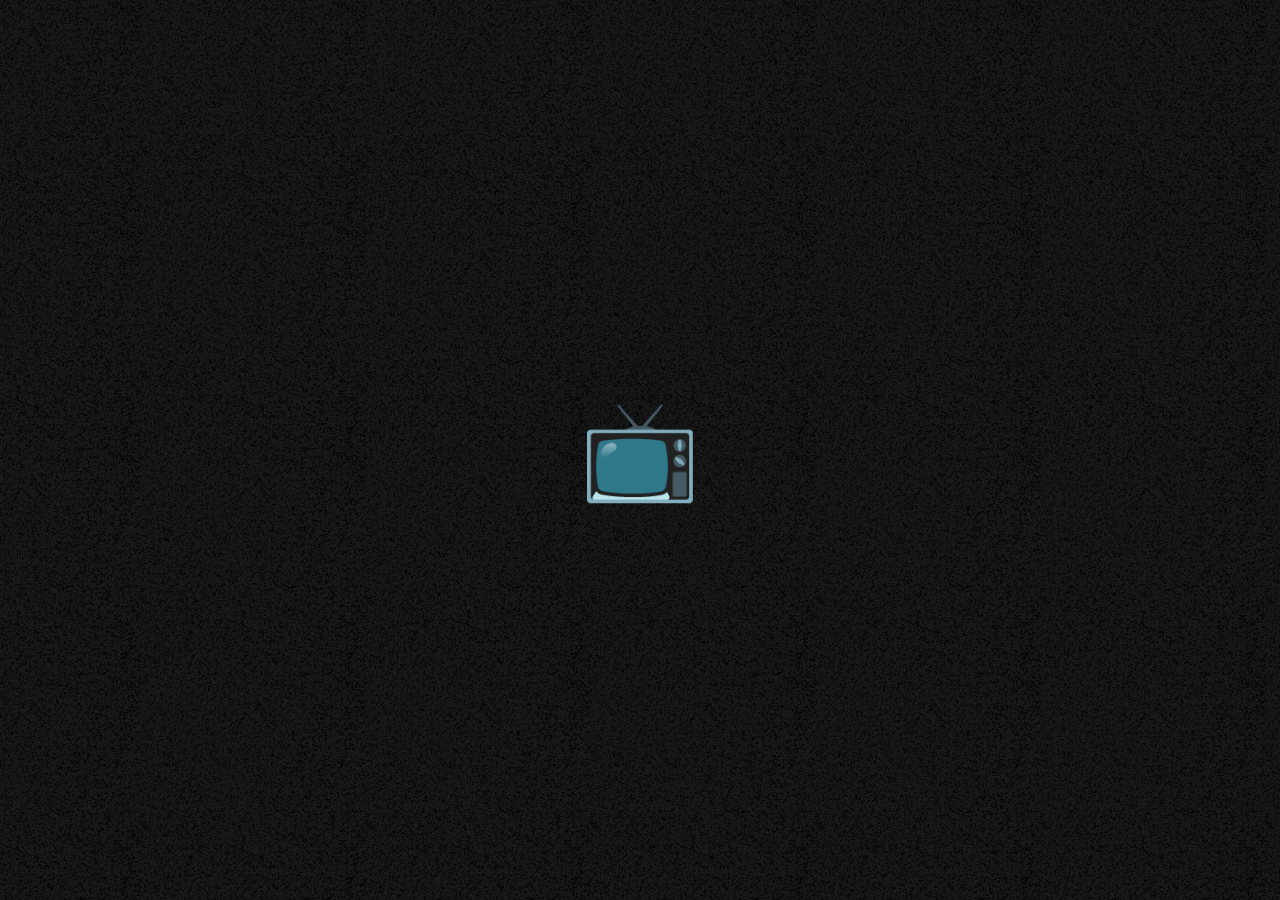
<file: Domain_entry_1/Q4/alpha.html>
<!DOCTYPE html>
<html>

<head>
    <title>Fuzzy Overlay</title>
    <style>
        *,
        *::before,
        *::after {
            box-sizing: border-box;
            margin: 0;
        }

        body {
            background: black;
            color: white;
        }

        .container {
            position: relative;
            overflow: hidden;
        }

        .title {
            font-size: 96px;
        }

        .content {
            height: 100vh;
            display: grid;
            place-items: center;

            z-index: 5;
            position: relative;
        }

        .fuzzy-overlay {
            position: absolute;
            inset: -200%;
            background-image: url("./Branches/Prog/static.jpg");
            opacity: 10%;
            z-index: 0;
            /* pointer-events: none; */

            animation: shift 0.2s linear infinite both;
        }

        @keyframes shift {
            0% {
                transform: translateX(10%) translateY(10%);
            }

            100% {
                transform: translateX(-10%) translateY(-10%);
            }
        }
    </style>
</head>

<body>
    <div class="container">
        <div class="content">
            <h2 class="title">📺</h2>
        </div>
        <div class="fuzzy-overlay"></div>
    </div>
</body>

</html>
</file>
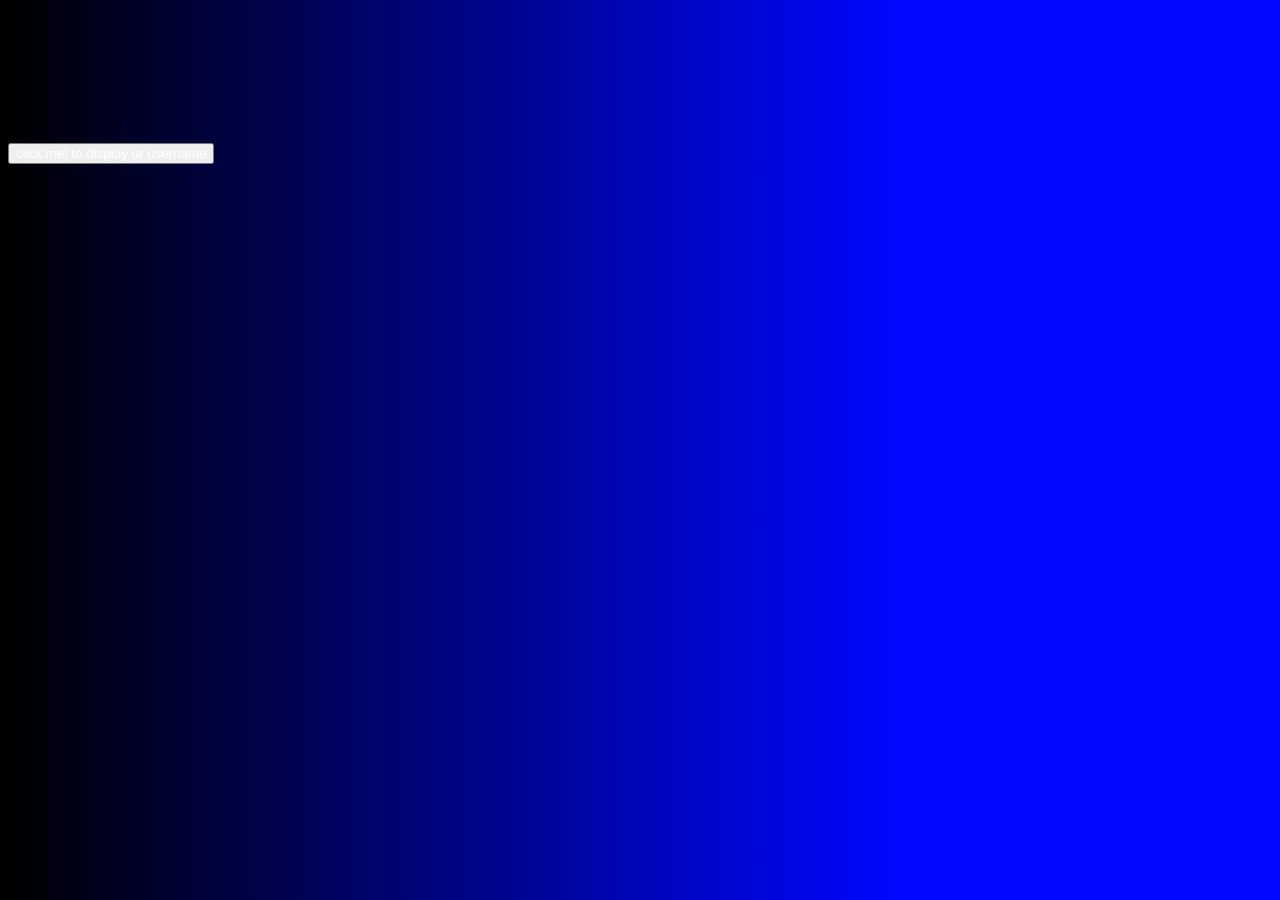
<file: Domain_entry_1/_Q4/Branches/Prog/Beta.html>
<!DOCTYPE html>
<html lang="en">
<head>
    <meta charset="UTF-8">
    <meta name="viewport" content="width=device-width, initial-scale=1.0">
    <title>A li'l trick i have in my sleeves</title>
    <!--<script type="module">
        import { aftest } from "../../../../test_folder/cookie.js";
        /**
         * @returns {string|null}
        */
        const cookie = window.funx = function() {
            aftest()
        }
    </script>-->
    <link rel="stylesheet" href="Sublevels/sublevels.css">
    <script src="../../../../test_folder/cookies.js">
        
    </script>
    <script>
        
    </script>
</head>
<body class="alpha-gen dark" >
    <div class="greetings">
        <div class="text-greetings" id="af"></div>
    </div>
    <div class="test">
        <button id="btn-1">click me! to display ur username</button>

    </div>
</body>
</html>
</file>
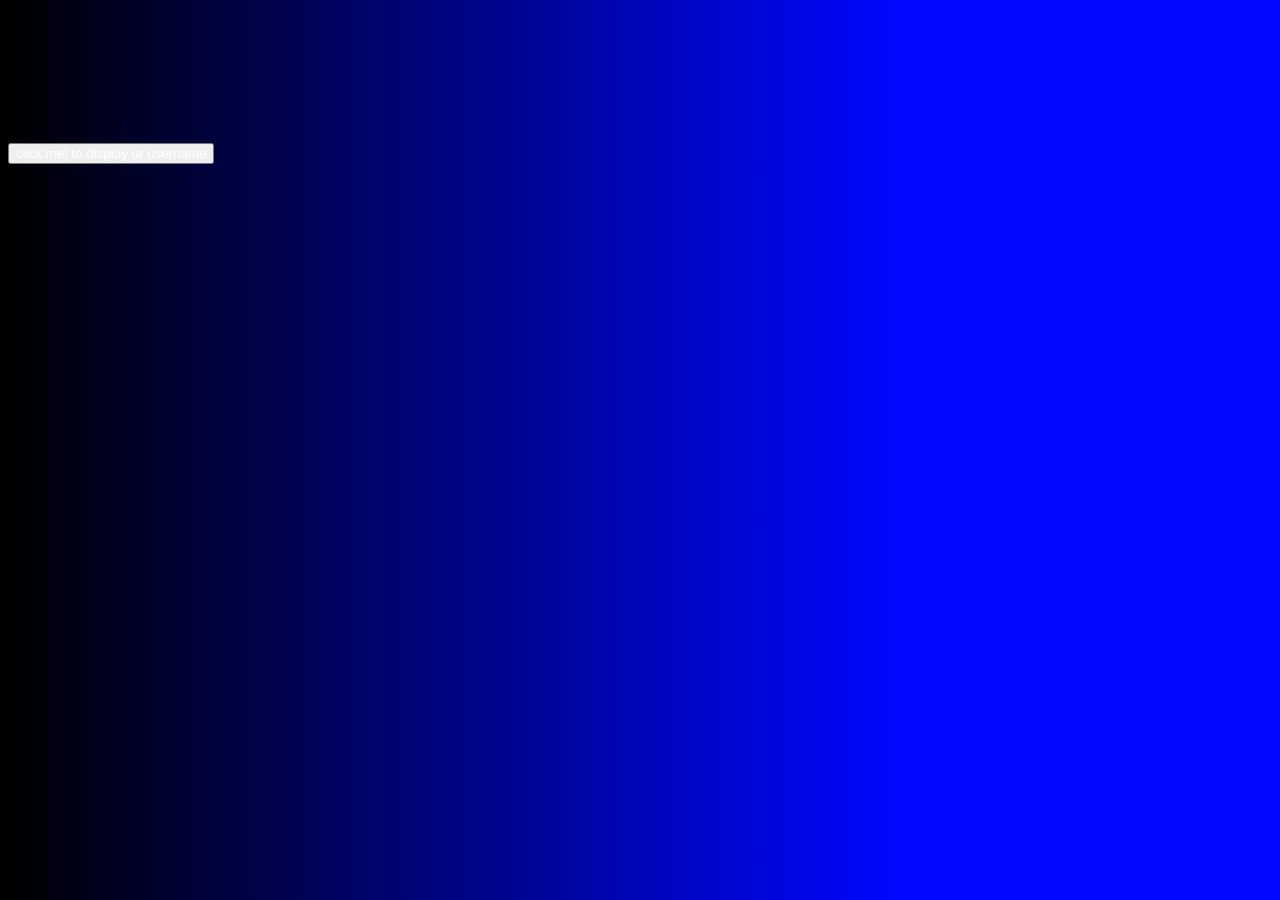
<file: Domain_entry_1/Q4/Branches/Prog/Beta.html>
<!DOCTYPE html>
<html lang="en">
<head>
    <meta charset="UTF-8">
    <meta name="viewport" content="width=device-width, initial-scale=1.0">
    <title>A li'l trick i have in my sleeves</title>
    <!--<script type="module">
        import { aftest } from "../../../../test_folder/cookie.js";
        /**
         * @returns {string|null}
        */
        const cookie = window.funx = function() {
            aftest()
        }
    </script>-->
    <link rel="stylesheet" href="Sublevels/sublevels.css">
    <script src="../../../../javascript/cookies.js">
        
    </script>
    <script>
        
    </script>
</head>
<body class="alpha-gen dark" >
    <div class="greetings">
        <div class="text-greetings" id="af"></div>
    </div>
    <div class="test">
        <button id="btn-1">click me! to display ur username</button>

    </div>
</body>
</html>
</file>
<file: Domain_entry_1/_Q4/Branches/Prog/Sublevels/sublevels.css>
:root{
    --font-sublevel : "Blackadder ITC"

}
.alpha-text{
    font-family: Blackadder ITC,cursive,sans-serif;
    font-size: 2.8vw;
    color: beige;
}
body.alpha-gen{
    background: linear-gradient(to right,#000000,#0008FF 70%);
}
*
{
    color: rgb(255, 255, 255);
}
.greetings{
    z-index: 1;
    margin: auto auto;
    width: 30vw;
    height: 15vh;
}
a{
    text-decoration: none;
}

.center{
    position: absolute;
    margin: auto autos;
}
.btn1{
    width: 5vh;
    height: 5vh;
    position: absolute;
    color: #000000;
    margin: 45vw 40%;
    color-scheme: dark;
    background-image: linear-gradient(135deg ,#000000,#fff);
}
</file>
<file: Domain_entry_1/Q4/Branches/Prog/Sublevels/sublevels.css>
:root{
    --font-sublevel : "Blackadder ITC"

}
[text-color-inverse="true"]{
    color: #fff !important;
}
.alpha-text{
    font-family: Blackadder ITC,cursive,sans-serif;
    font-size: 2.8vw;
    color: beige;
}
body.alpha-gen{
    background: linear-gradient(to right,#000000,#0008FF 70%);
}
body.alpha-gen[inverse="true"]{
    background: linear-gradient(to right,#000000 50%, #4f07b4 50%) !important; 
    height: 140vh;
}

*
{
    color: rgb(255, 255, 255);
}
.greetings{
    z-index: 1;
    margin: auto auto;
    width: 30vw;
    height: 15vh;
}
a{
    text-decoration: none;
}

.center{
    position: absolute;
    margin: auto autos;
}
.btn1{
    width: 5vh;
    height: 5vh;
    position: absolute;
    color: #000000;
    margin: 45vw 40%;
    color-scheme: dark;
    background-image: linear-gradient(135deg ,#000000,#fff);
}
.footer{
    word-wrap:break-word;
    word-break:break-all;
}
.scale{
    font-size:2em !important;
}
.scale-big{
    font-size:4em !important;
}
</file>
